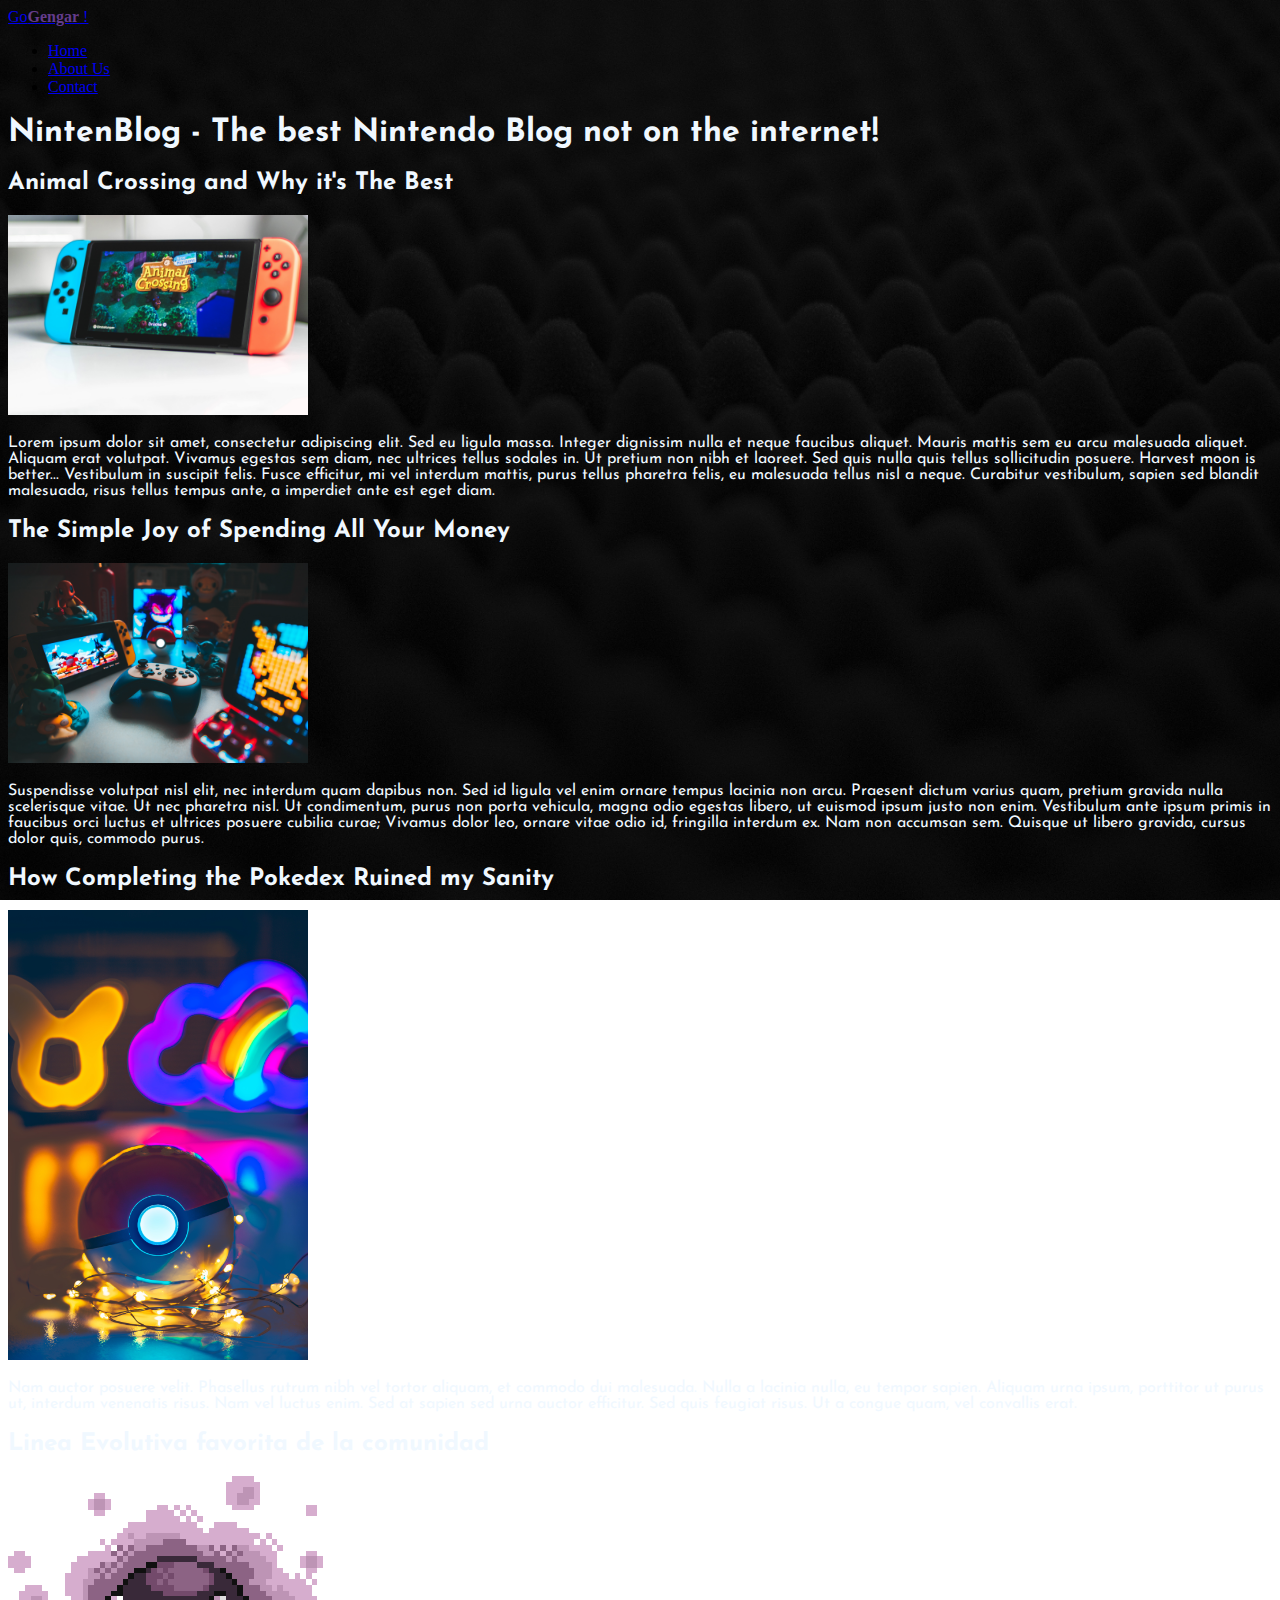
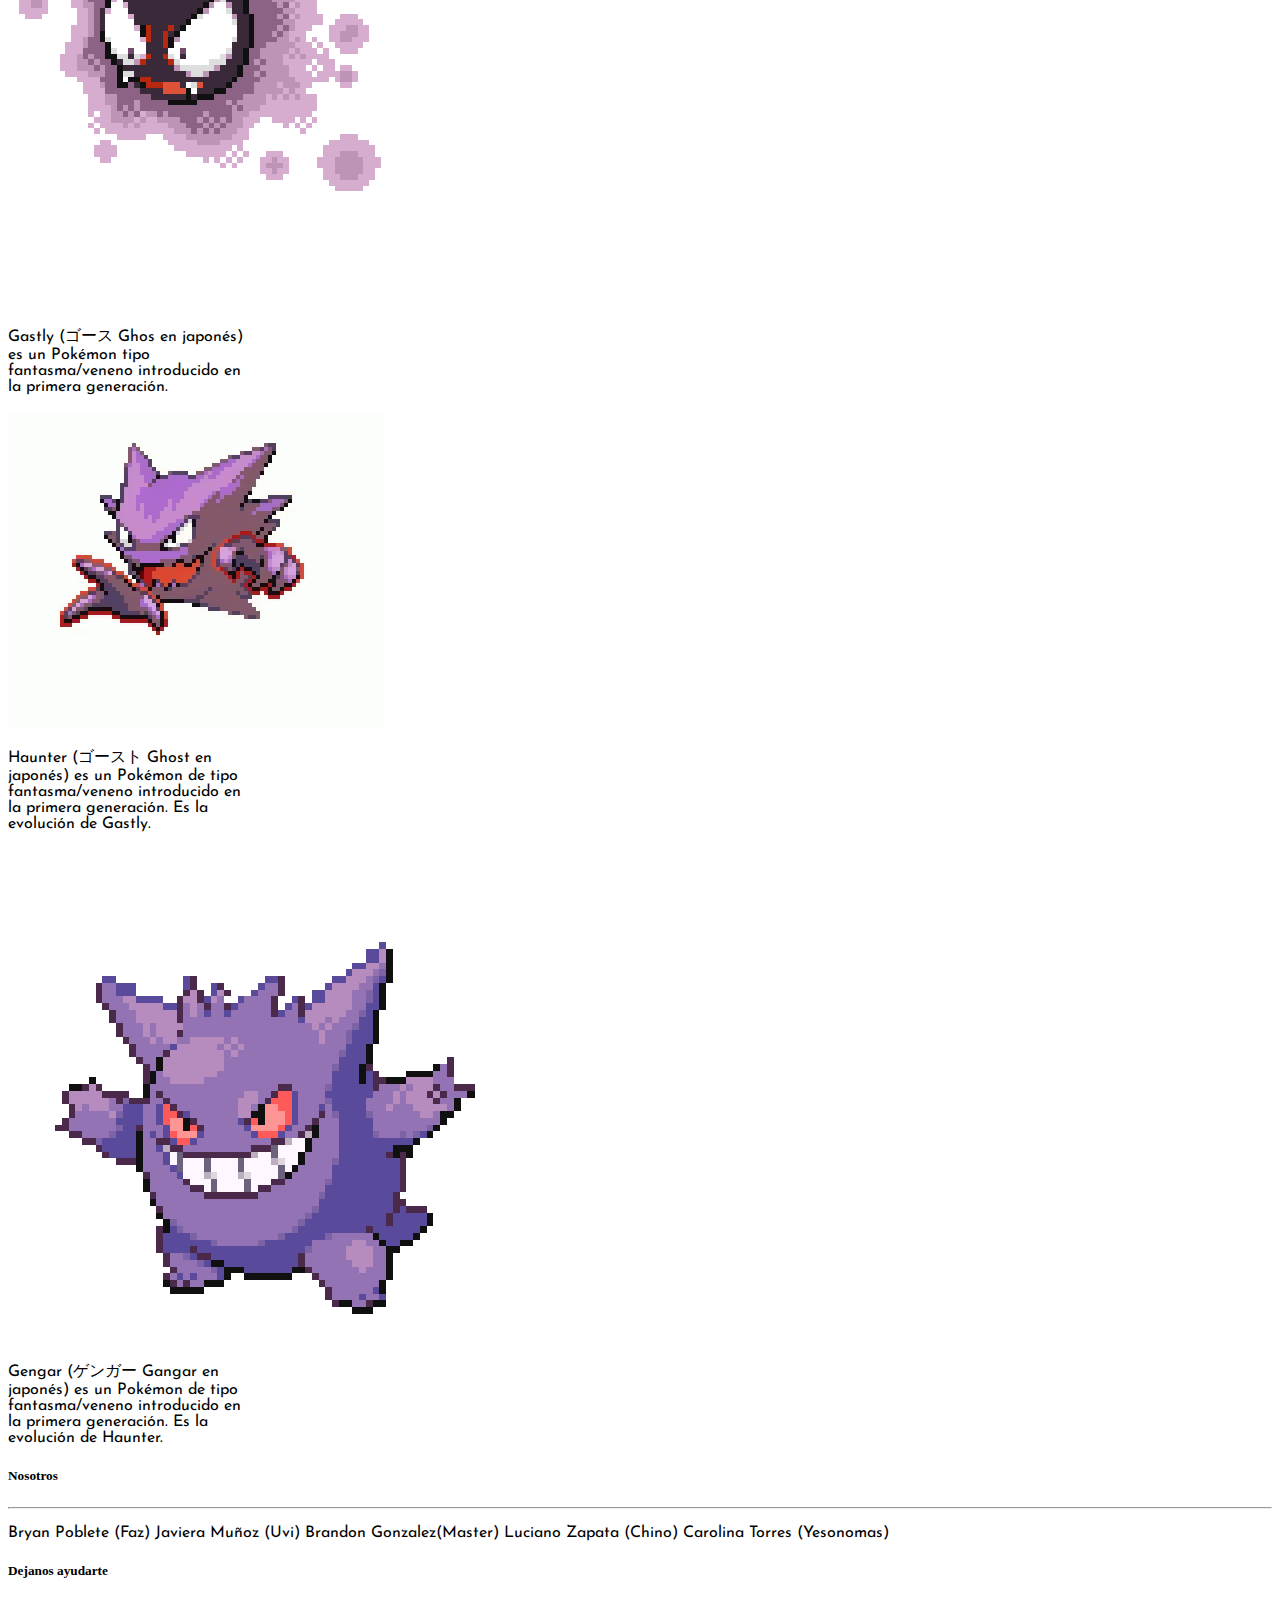
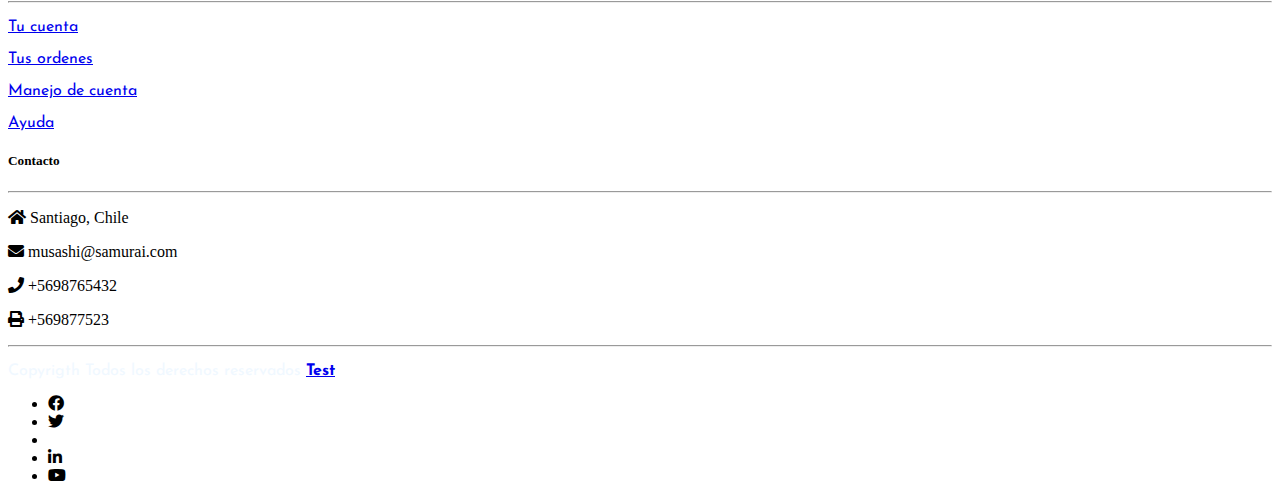
<file: index.html>
<!DOCTYPE html>
<html lang="en">

<head>
  <meta charset="UTF-8">
  <meta name="viewport" content="width=device-width, initial-scale=1.0">
  <link href="https://cdn.jsdelivr.net/npm/bootstrap@5.3.2/dist/css/bootstrap.min.css" rel="stylesheet"
    integrity="sha384-T3c6CoIi6uLrA9TneNEoa7RxnatzjcDSCmG1MXxSR1GAsXEV/Dwwykc2MPK8M2HN" crossorigin="anonymous">
  <link rel="preconnect" href="https://fonts.googleapis.com">
  <link rel="preconnect" href="https://fonts.gstatic.com" crossorigin>
  <link href="https://fonts.googleapis.com/css2?family=Josefin+Sans:ital,wght@1,100&display=swap" rel="stylesheet">
  <link href="https://fonts.googleapis.com/css2?family=Josefin+Sans:ital,wght@0,400;1,100&display=swap"
    rel="stylesheet">
  <link rel="stylesheet" href="https://use.fontawesome.com/releases/v5.12.1/css/all.css" crossorigin="anonymous">
  <link rel="stylesheet" href="style.css">
  <title>GO!GENGAR</title>
  
</head>

<body>

  <nav class="navbar bg-dark sticky-top bg-body-tertiary container-fluid" data-bs-theme="dark">
    <div class="col black">
      <a href="#" class="navbar-brand p-3 fs-1">Go<span id="gengar">Gengar</span> !</a>
    </div>

    <div class="col">
      <ul class="nav nav-tabs">
        <div class="col">
          <li class="nav-item">
            <a class="nav-link active text-center" aria-current="page" href="./index.html">Home</a>
        </div>
        </li>
        <div class="col">
          <li class="nav-item">
            <a class="nav-link link-light text-center" href="./about.html">About Us</a>
          </li>
        </div>
        <div class="col">
          <li class="nav-item">
            <a class="nav-link link-light text-center" href="./contact.html">Contact</a>
          </li>
        </div>
      </ul>
    </div>
  </nav>

  <main>
    <div class="container">
      <div class="row">
        <!-- Espacio en blanco a la izquierda para futuras actualizaciones (publicidad) -->
        <div class="col-lg-2 col-md-3 col-sm-12"></div>

        <h1 class="white">NintenBlog - The best Nintendo Blog not on the internet!
        </h1>
        <h2 class="white">Animal Crossing and Why it's The Best
        </h2>
        <img src="img/ac.jpg" id="foto">

        <p>
          Lorem ipsum dolor sit amet, consectetur adipiscing elit. Sed eu ligula massa. Integer dignissim nulla et neque
          faucibus aliquet. Mauris mattis sem eu arcu malesuada aliquet. Aliquam erat volutpat. Vivamus egestas sem
          diam, nec ultrices tellus sodales in. Ut pretium non nibh et laoreet. Sed quis nulla quis tellus sollicitudin
          posuere. Harvest moon is better... Vestibulum in suscipit felis. Fusce efficitur, mi vel interdum mattis,
          purus tellus pharetra felis, eu malesuada tellus nisl a neque. Curabitur vestibulum, sapien sed blandit
          malesuada, risus tellus tempus ante, a imperdiet ante est eget diam.
        </p>
        <h2 class="white">The Simple Joy of Spending All Your Money
        </h2>
        <img src="img/money.jpg" class="right" id="foto">
        <p>
          Suspendisse volutpat nisl elit, nec interdum quam dapibus non. Sed id ligula vel enim ornare tempus lacinia
          non arcu. Praesent dictum varius quam, pretium gravida nulla scelerisque vitae. Ut nec pharetra nisl. Ut
          condimentum, purus non porta vehicula, magna odio egestas libero, ut euismod ipsum justo non enim. Vestibulum
          ante ipsum primis in faucibus orci luctus et ultrices posuere cubilia curae; Vivamus dolor leo, ornare vitae
          odio id, fringilla interdum ex. Nam non accumsan sem. Quisque ut libero gravida, cursus dolor quis, commodo
          purus.
        </p>
        <div class="holder"></div>
        <h2 class="white">How Completing the Pokedex Ruined my Sanity
        </h2>
        <img src="img/poke.jpg" class="left" id="foto">
        <div>
          <p>Nam auctor posuere velit. Phasellus rutrum nibh vel tortor aliquam, et commodo dui malesuada. Nulla a
            lacinia nulla, eu tempor sapien. Aliquam urna ipsum, porttitor ut purus ut, interdum venenatis risus. Nam
            vel luctus enim. Sed at sapien sed urna auctor efficitur. Sed quis feugiat risus. Ut a congue quam, vel
            convallis erat.
          </p>
          <h2>Linea Evolutiva favorita de la comunidad</h2>


          <div class="container">
            <div class="row align-items-start">
              <div class="card" style="width: 15rem;">
                <img src="img/GENGAR/tumblr_mtcr4k8o4k1r0dbsno2_400.webp" class="card-img-top" alt="...">
                <div class="card-body">
                  <p class="cardtext">Gastly (ゴース Ghos en japonés) es un Pokémon tipo fantasma/veneno introducido en la
                    primera generación.</p>
                </div>
              </div>

              <div class="card" style="width: 15rem;">
                <img src="img/GENGAR/Pokemon Haunter GIF - Pokemon Haunter Pixels - Discover & Share GIFs.gif"
                  class="card-img-top" alt="...">
                <div class="card-body">
                  <p class="cardtext">Haunter (ゴースト Ghost en japonés) es un Pokémon de tipo fantasma/veneno introducido
                    en la primera generación. Es la evolución de Gastly.</p>
                </div>
              </div>

              <div class="card hide-arrow" style="width: 15rem;">
                <img src="img/GENGAR/icegif-937.gif" class="card-img-top" alt="...">
                <div class="card-body">
                  <p class="cardtext">Gengar (ゲンガー Gangar en japonés) es un Pokémon de tipo fantasma/veneno introducido
                    en la primera generación. Es la evolución de Haunter.</p>
                </div>
              </div>
            </div>
          </div>

        </div>
        </p>
        <div class="holder"></div>
  </main>
  <!-- Espacio en blanco a la derecha para futuras actualizaciones (noticias) -->
  <div class="col-lg-2 col-md-3 col-sm-12"></div>
  </div>
  </div>

 
    <footer class="bg-light text-dark pt-5 pb-4">

      <div class="container text-center text-md-star">
        <div class="row text-center text-md-start">

          <div class="col-md-3 col-lg-3 col-xl-3 mx-auto mt-3">
            <h5 class="text-uppercase mb-4 font-weigth-bold text-primary">Nosotros</h5>
            <hr class="mb-4">
            <p class="jamon">
            Bryan Poblete (Faz)
            Javiera Muñoz (Uvi)
            Brandon Gonzalez(Master)
            Luciano Zapata (Chino)
            Carolina Torres (Yesonomas)

            </p>
          </div>

          <div class="col-md-2 col-lg-2 col-xl-2 mx-auto mt-3">
            <h5 class="text-uppercase mb-4 font-weigth-bold text-primary">Dejanos ayudarte</h5>
            <hr class="mb-4">
            <p>
              <a href="#" class="text-dark">Tu cuenta</a>
            </p>
            <p>
              <a href="#" class="text-dark">Tus ordenes</a>
            </p>
            <p>
              <a href="#" class="text-dark">Manejo de cuenta</a>
            </p>
            <p>
              <a href="#" class="text-dark">Ayuda</a>
            </p>
          </div>


          <div class="col-md-2 col-lg-2 col-xl-2 mx-auto mt-3">
            <h5 class="text-uppercase mb-4 font-weigth-bold text-primary">Contacto</h5>
            <hr class="mb-4">
            <p>
              <li class="fas fa-home me-3"></li> Santiago, Chile
            </p>
            <p>
              <li class="fas fa-envelope me-3"></li> musashi@samurai.com
            </p>
            <p>
              <li class="fas fa-phone me-3"></li> +5698765432
            </p>
            <p>
              <li class="fas fa-print me-3"></li> +569877523
            </p>
          </div>



          <hr class="mb-4"> <div class="text-center mb-2">

          <p>
            Copyrigth Todos los derechos reservados
            <a href="#">
              <strong class="text-primary">Test</strong>
            </a>

          </p>

        </div>

        <div class="text-center">
          <ul class=" list-unstyle list-inline">

            <li class="list-inline-item" <a href="#" class="text-dark"> <i class="fab fa-facebook"></i> </a>
            </li>
            <li class="list-inline-item" <a href="#" class="text-dark"> <i class="fab fa-twitter"></i> </a>
            </li>
            <li class="list-inline-item" <a href="#" class="text-dark"> <i class="fab fa-google.plus"></i> </a>
            </li>
            <li class="list-inline-item" <a href="#" class="text-dark"> <i class="fab fa-linkedin-in"></i> </a>
            </li>
            <li class="list-inline-item" <a href="#" class="text-dark"> <i class="fab fa-youtube"></i></a>
            </li>



          </ul>
        </div>



      </div>
      </div>
    </footer>
    <script src="https://cdn.jsdelivr.net/npm/bootstrap@5.3.2/dist/js/bootstrap.bundle.min.js"
      integrity="sha384-C6RzsynM9kWDrMNeT87bh95OGNyZPhcTNXj1NW7RuBCsyN/o0jlpcV8Qyq46cDfL"
      crossorigin="anonymous"></script>
</body>

</html>
</file>
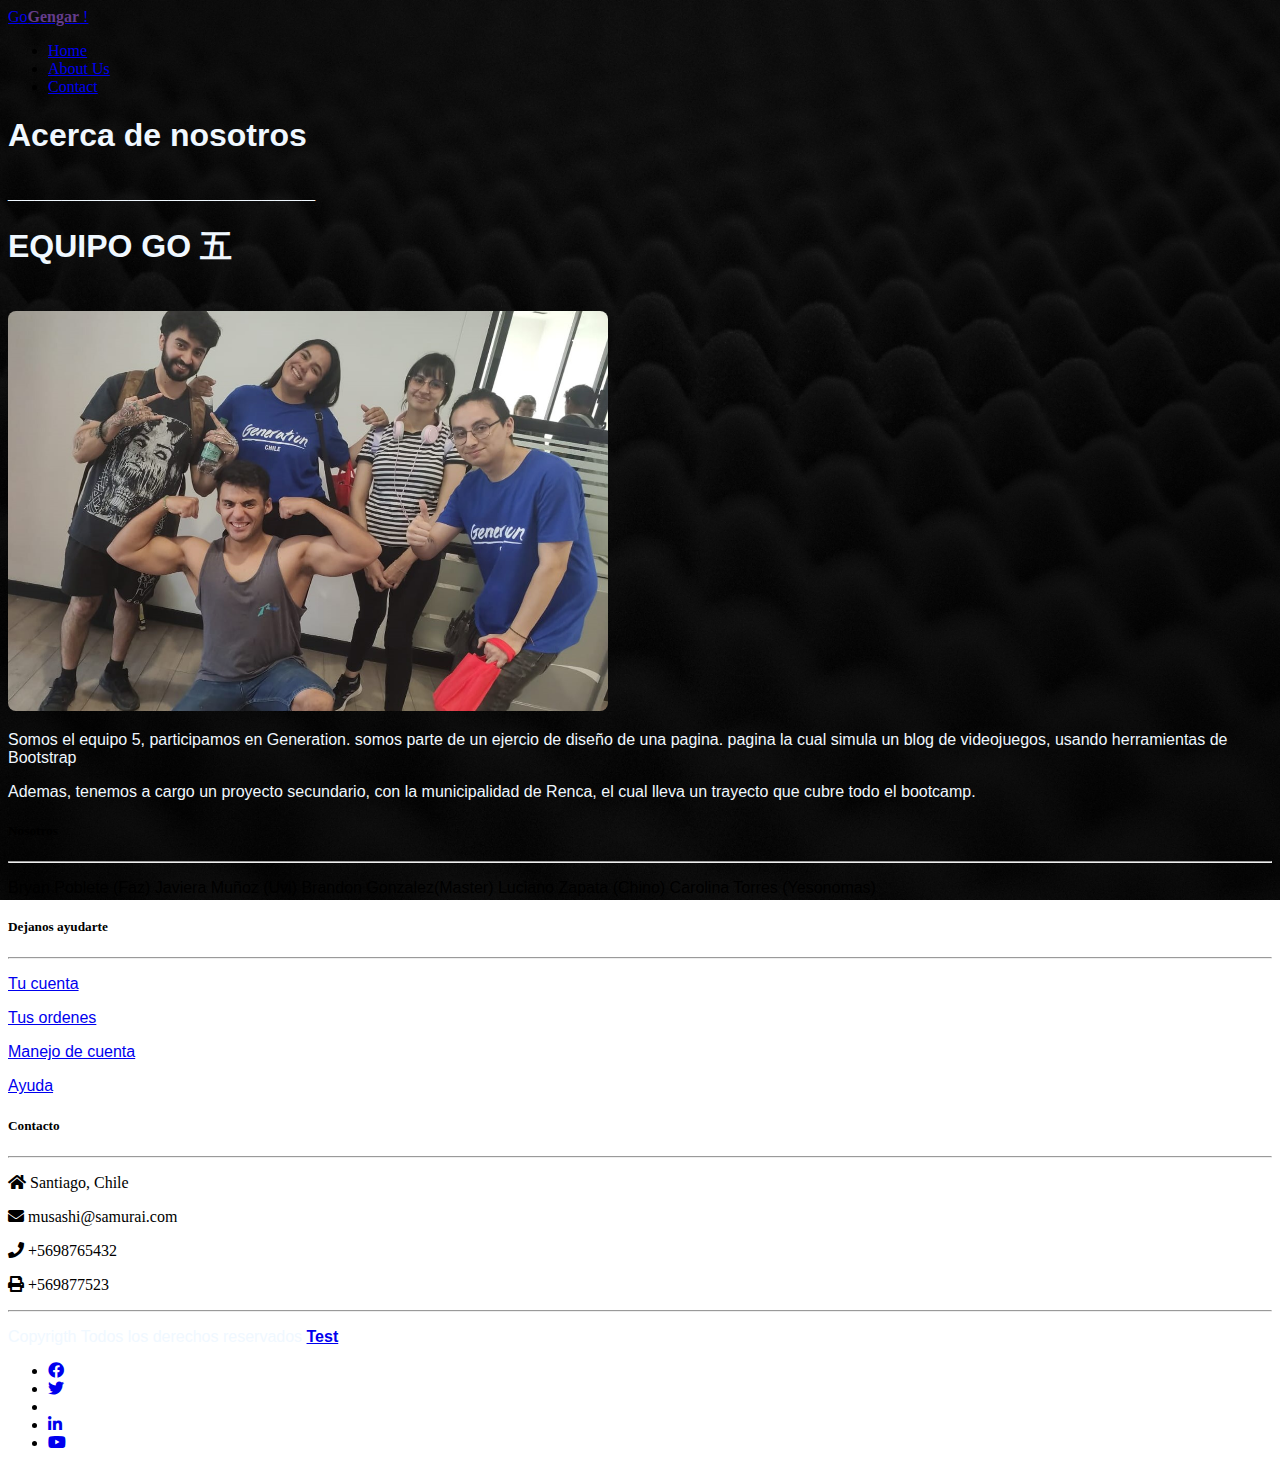
<file: about.html>
<!DOCTYPE html>
<html lang="en">
<head>
    <meta charset="UTF-8">
    <meta name="viewport" content="width=device-width, initial-scale=1.0">
    <link rel="stylesheet" href="style.css">
    <link href="https://cdn.jsdelivr.net/npm/bootstrap@5.3.2/dist/css/bootstrap.min.css" rel="stylesheet" integrity="sha384-T3c6CoIi6uLrA9TneNEoa7RxnatzjcDSCmG1MXxSR1GAsXEV/Dwwykc2MPK8M2HN" crossorigin="anonymous">
    <link rel="stylesheet" href="https://use.fontawesome.com/releases/v5.12.1/css/all.css" crossorigin="anonymous">
    <title>Acerca de nosotros</title>
    <style>
        img {
            width: 600px;
            height: 400px;
            border-radius: 8px;
            margin-top: 20px;
        }   
    </style>
</head>
<div>

    <nav class="navbar bg-dark sticky-top bg-body-tertiary container-fluid" data-bs-theme="dark">
        <div class="col black">
        <a href="#" class="navbar-brand p-3 fs-1">Go<span id="gengar">Gengar</span> !</a>
        </div>

        <div class="col">
            <ul class="nav nav-tabs">
                <div class="col">
                    <li class="nav-item">
                        <a class="nav-link link-light text-center" href="./index.html">Home</a>
                    </div>
                </li>
                <div class="col">
                <li class="nav-item">
                    <a class="nav-link active text-center" aria-current="page" href="./about.html">About Us</a>
                </li> 
                </div>
                <div class="col">
                <li class="nav-item">
                    <a class="nav-link link-light text-center" href="./contact.html">Contact</a>
                </li>
                </div>
            </ul>
        </div>
    </nav>

      <header>
        <h1 id="title">Acerca de nosotros</h1>
    </header>
    <div class="container text-center">
        <div class="row">
          <div id="colIzq" class="col-3">
            
          </div>
          <div id="colCenter" class="col-center">
            <section>
                <div class="container-sm">
                    <h2>_______________________</h2>
                    <h1>EQUIPO GO 五</h1>
                </div>
                <img src="/img/go.jpeg" alt="Equipo">
            </section>
            <div class="container px-4 text-center">
                <div class="row gx-5">
                  <div class="col">
                   <div id="parrafo" class="p-3"><p>Somos el equipo 5, participamos en Generation.
                    somos parte de un ejercio de diseño de una pagina.
                    pagina la cual simula un blog de videojuegos, usando herramientas de Bootstrap
                </p>
                   </div>
                  </div>
                  <div class="col">
                    <div id="parrafo2" class="p-3">
                        <p>Ademas, tenemos a cargo un proyecto secundario, con la municipalidad de Renca,
                        el cual lleva un trayecto que cubre todo el bootcamp.
                    </p>
                    </div>
                  </div>
                </div>
              </div>
          </div>
          <div id="colDere" class="col-3">
            
          </div>
        </div>
        </div>

        <footer class="bg-light text-dark pt-5 pb-4">
      
            <div class="container text-center text-md-star">
               <div class="row text-center text-md-start">
        
                  <div class="col-md-3 col-lg-3 col-xl-3 mx-auto mt-3">
                        <h5 class="text-uppercase mb-4 font-weigth-bold text-primary">Nosotros</h5>
                        <hr class="mb-4">
                        <p class="jamon">
                            Bryan Poblete (Faz)
                            Javiera Muñoz (Uvi)
                            Brandon Gonzalez(Master)
                            Luciano Zapata (Chino)
                            Carolina Torres (Yesonomas)
                            
                        </p>
                  </div>
    
                  <div class="col-md-2 col-lg-2 col-xl-2 mx-auto mt-3">
                    <h5 class="text-uppercase mb-4 font-weigth-bold text-primary">Dejanos ayudarte</h5>
                    <hr class="mb-4">
                     <p>
                        <a href="#" class="text-dark">Tu cuenta</a>
                     </p>
                     <p>
                        <a href="#" class="text-dark">Tus ordenes</a>
                     </p>
                     <p>
                        <a href="#" class="text-dark">Manejo de cuenta</a>
                     </p>
                     <p>
                        <a href="#" class="text-dark">Ayuda</a>
                     </p>
                  </div>
                
    
                  <div class="col-md-2 col-lg-2 col-xl-2 mx-auto mt-3">
                    <h5 class="text-uppercase mb-4 font-weigth-bold text-primary">Contacto</h5>
                    <hr class="mb-4">
                     <p>
                        <li class="fas fa-home me-3"></li> Santiago, Chile 
                     </p>
                     <p>
                        <li class="fas fa-envelope me-3"></li> musashi@samurai.com
                     </p>
                     <p>
                        <li class="fas fa-phone me-3"></li> +5698765432
                     </p>
                     <p>
                        <li class="fas fa-print me-3"></li> +569877523
                     </p>
                  </div>
    
    
    
                  <hr class="mb-4">
    
                  <div class="text-center mb-2">
                    
                    <p>
                        Copyrigth Todos los derechos reservados
                        <a href="#">
                          <strong class="text-primary">Test</strong>
                        </a>
                    
                    </p>
    
                  </div>
    
                  <div class="text-center">
                    <ul class=" list-unstyle list-inline">
                      
                     <li class="list-inline-item">
                         <a href="#" class="text-dark"> <i class="fab fa-facebook"></i> </a>
                     </li>
                     <li class="list-inline-item">
                         <a href="#" class="text-dark"> <i class="fab fa-twitter"></i> </a>
                     </li>
                     <li class="list-inline-item">
                         <a href="#" class="text-dark"> <i class="fab fa-google.plus"></i> </a>
                     </li>
                     <li class="list-inline-item">
                         <a href="#" class="text-dark"> <i class="fab fa-linkedin-in"></i> </a>
                     </li>
                     <li class="list-inline-item">
                          <a href="#" class="text-dark"> <i class="fab fa-youtube"></i></a>
                     </li>
    
    
    
                    </ul>
                  </div>
            
    
    
                </div>
            </div>
        </div>
    </footer>

    <script src="https://cdn.jsdelivr.net/npm/bootstrap@5.3.2/dist/js/bootstrap.bundle.min.js" integrity="sha384-C6RzsynM9kWDrMNeT87bh95OGNyZPhcTNXj1NW7RuBCsyN/o0jlpcV8Qyq46cDfL" crossorigin="anonymous"></script>
</body>
</html>
</file>
<file: style.css>
#gengar {
    color: #643c8c;
    font-size: 50;
    font-weight: bold;
}
p{ 
    font-family: 'Josefin Sans', sans-serif;
    font: weight 200px;
    color:aliceblue;
}
h1{
    font-family: 'Josefin Sans', sans-serif;
    font: weight 400px;
    color:aliceblue;
}

h2{
    font-family: 'Josefin Sans', sans-serif;
    font: weight 400px;
    color:aliceblue;
}

h3{
    font-family: 'Josefin Sans', sans-serif;
    font: weight 400px; 
    color:aliceblue;
}

body{
    background: url(img/ninbg.jpg)no-repeat center center fixed; 
      -webkit-background-size: cover;
      -moz-background-size: cover;
      -o-background-size: cover;
      background-size: cover;
}

.white{
    color:aliceblue
}

#contenedor{
    background-color:#343a40!important ;
    width: 100%;
}

.cardtext{
    color: black;

}

#foto{
    width: 300px;
}


.card {
    width: 18rem;
    margin-right: 150px;
}

.card::before {
    content: '➔';
    position: absolute;
    top: 50%;
    right: -100px;
    font-size: 50px;
    transform: translateY(-50%);
    color: white;

}

.hide-arrow::before {
    display: none;
}

.jamon{
    
    color:black;
}
</file>
